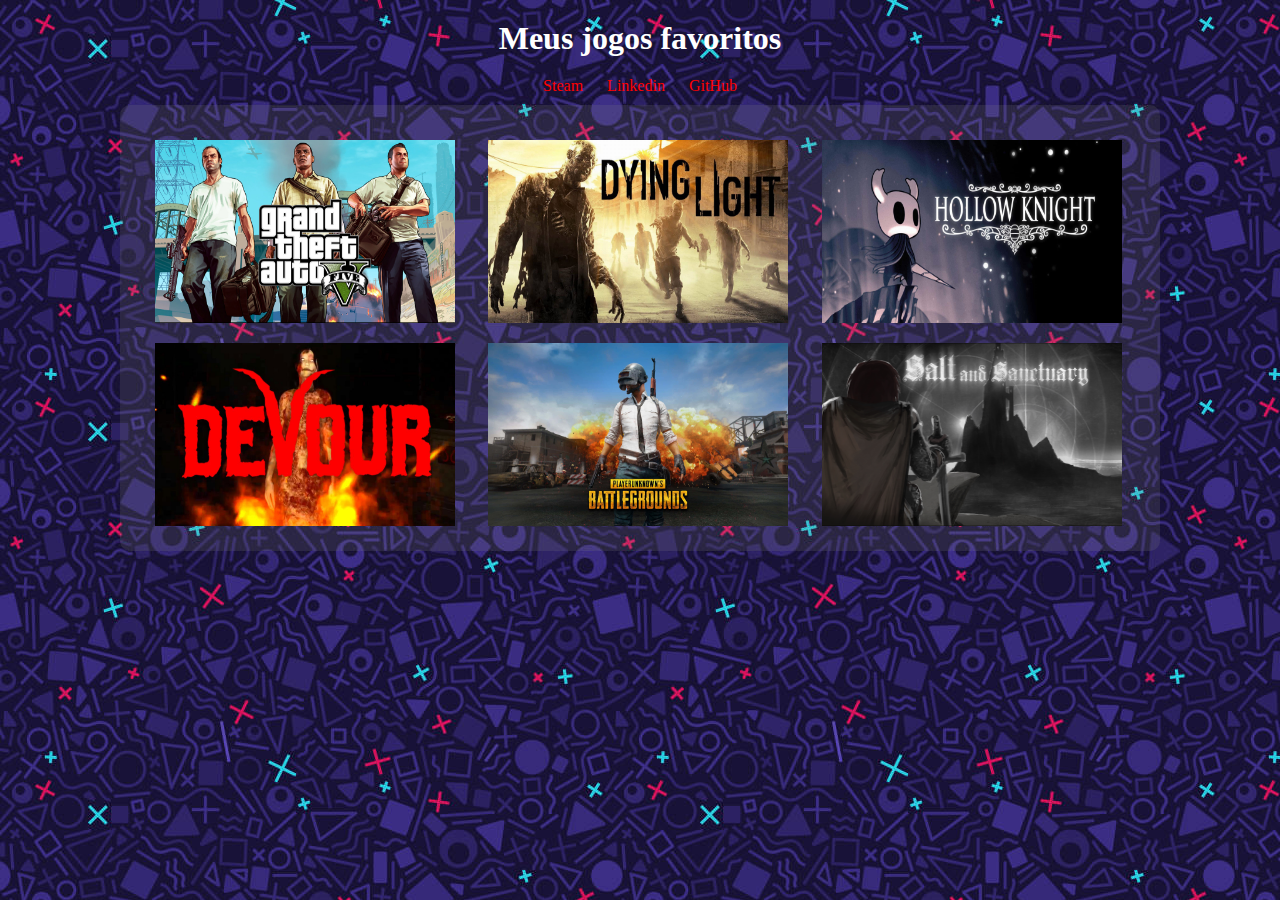
<file: index.html>
<!DOCTYPE html>
<html lang="pt-br">
<head>
    <meta charset="UTF-8">
    <meta name="viewport" content="width=device-width, initial-scale=1.0">
    <title>Meus Jogos Favoritos</title>
    <link rel="stylesheet" href="style.css">
    <link rel="shortcut icon" href="imagens/Icones/computer-game.ico" type="image/x-icon">
</head>
<body>
    <header>
        <h1>Meus jogos favoritos</h1>
    </header>
    <nav>
        <a href="https://steamcommunity.com/profiles/76561199238259301/" target="_blank">Steam</a>
        <a href="https://www.linkedin.com/in/jose-soares27" target="_blank">Linkedin </a>
        <a href="https://github.com/JoseSSF" target="_blank">GitHub</a>
    </nav>
    <main>
        <section>
            <a href="https://store.steampowered.com/app/271590/Grand_Theft_Auto_V/" target="_blank">
                <img src="imagens/Jogos/GTA5.jpg" alt="GTA5">
            </a>
            <a href="https://store.steampowered.com/app/239140/Dying_Light/" target="_blank">
                <img src="imagens/Jogos/DyingLight.jpg" alt="DyingLight">
            </a>
            <a href="https://store.steampowered.com/app/367520/Hollow_Knight/" target="_blank">
                <img src="imagens/Jogos/HollowKnight.jpg" alt="HollowKnight">
            </a>
        </section>
        <section>
            <a href="https://store.steampowered.com/app/1274570/DEVOUR/" target="_blank">
                <img src="imagens/Jogos/Devour.jpg" alt="Devour">
            </a>
            <a href="https://store.steampowered.com/app/578080/PUBG_BATTLEGROUNDS/" target="_blank">
                <img src="imagens/Jogos/PUBG.jpg" alt="PUBG">
            </a>
            <a href="https://store.steampowered.com/app/283640/Salt_and_Sanctuary/" target="_blank">
                <img src="imagens/Jogos/SaltandSanctuary.jpg" alt="Salt and Sanctuary">
            </a>
        </section>
    </main>
</body>
</html>
</file>
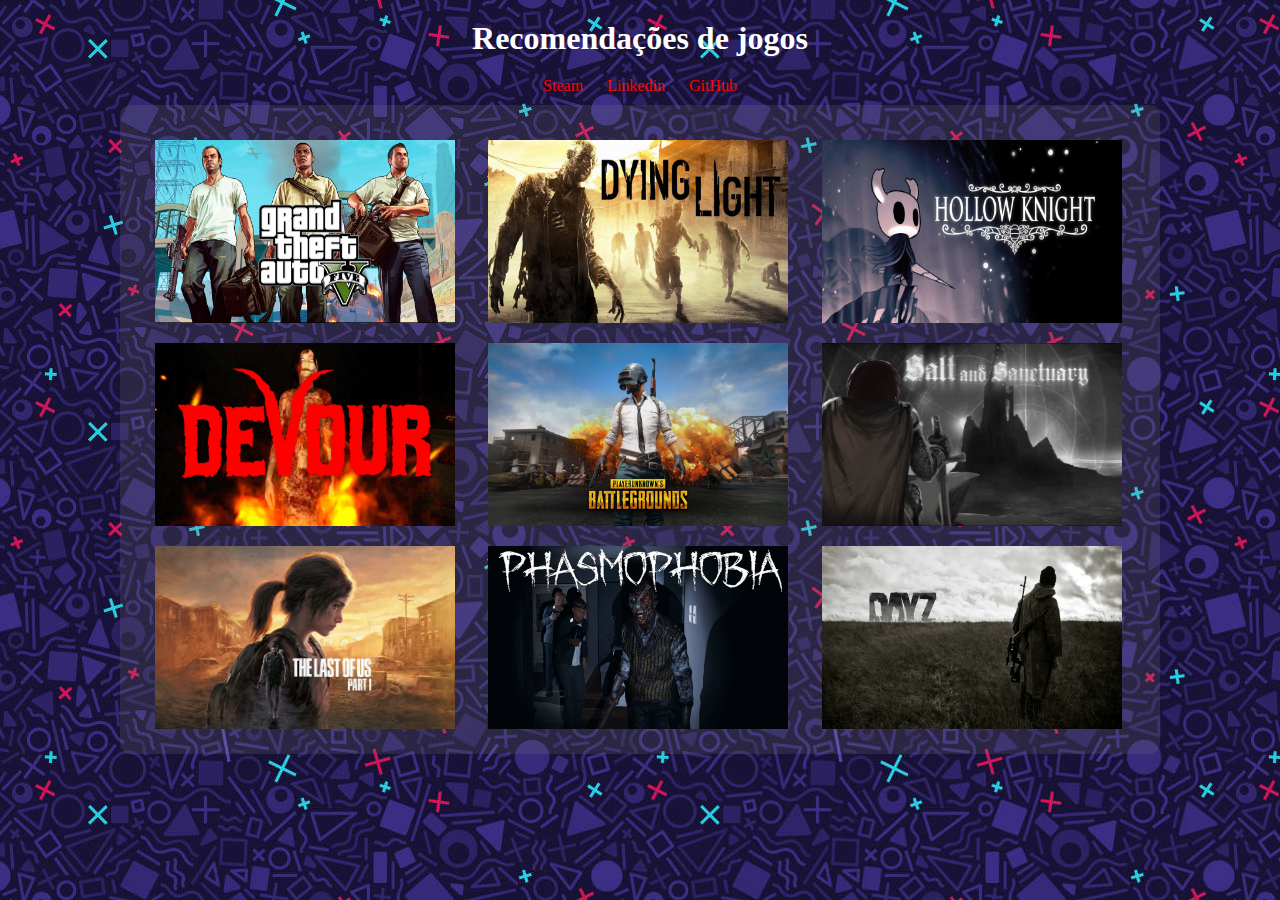
<file: main.html>
<!DOCTYPE html>
<html lang="pt-br">
<head>
    <meta charset="UTF-8">
    <meta name="viewport" content="width=device-width, initial-scale=1.0">
    <title>Recomendações de jogos</title>
    <link rel="stylesheet" href="style.css">
    <link rel="shortcut icon" href="imagens/Icones/computer-game.ico" type="image/x-icon">
</head>
<body>
    <header>
        <h1>Recomendações de jogos</h1>
    </header>
    <nav>
        <a href="https://steamcommunity.com/profiles/76561199238259301/" target="_blank">Steam</a>
        <a href="https://www.linkedin.com/in/jose-soares27" target="_blank">Linkedin </a>
        <a href="https://github.com/JoseSSF" target="_blank">GitHub</a>
    </nav>
    <main>
        <section>
            <a href="https://store.steampowered.com/app/271590/Grand_Theft_Auto_V/" target="_blank">
                <img src="imagens/Jogos/GTA5.jpg" alt="GTA5">
            </a>
            <a href="https://store.steampowered.com/app/239140/Dying_Light/" target="_blank">
                <img src="imagens/Jogos/DyingLight.jpg" alt="DyingLight">
            </a>
            <a href="https://store.steampowered.com/app/367520/Hollow_Knight/" target="_blank">
                <img src="imagens/Jogos/HollowKnight.jpg" alt="HollowKnight">
            </a>
        </section>
        <section>
            <a href="https://store.steampowered.com/app/1274570/DEVOUR/" target="_blank">
                <img src="imagens/Jogos/Devour.jpg" alt="Devour">
            </a>
            <a href="https://store.steampowered.com/app/578080/PUBG_BATTLEGROUNDS/" target="_blank">
                <img src="imagens/Jogos/PUBG.jpg" alt="PUBG">
            </a>
            <a href="https://store.steampowered.com/app/283640/Salt_and_Sanctuary/" target="_blank">
                <img src="imagens/Jogos/SaltandSanctuary.jpg" alt="Salt and Sanctuary">
            </a>
        </section>
        <section>
            <a href="https://store.steampowered.com/app/1888930/The_Last_of_Us_Part_I/" target="_blank">
                <img src="imagens/Jogos/TLOU.jpg" alt="The Last Of Us">
            </a>
            <a href="https://store.steampowered.com/app/739630/Phasmophobia/" target="_blank">
                <img src="imagens/Jogos/Phasmophobia.jpg" alt="Phasmophobia">
            </a>
            <a href="https://store.steampowered.com/app/221100/DayZ/" target="_blank">
                <img src="imagens/Jogos/DayZ.jpg" alt="Day Z">
            </a>
        </section>
    </main>
</body>
</html>
</file>
<file: style.css>
*{
    margin: 0px;
    padding: 0px;
}

body {
    background-image: url(imagens/Wallpapers/Wallpaper-main.jpg);
}

header {
    text-align: center;
    margin: 20px;
}
header h1{
    color: white;
}

nav{
    text-align: center;
    margin-bottom: 10px;
}

nav>a {
    padding: 10px;
    color: red;
    text-decoration: none;
    border-radius: 8px;
    transition-duration: 0.5s;
}
nav a:hover{
    background-color: gray;
    color: darkred;
}

main {
    background-color: rgba(128, 128, 128, 0.185);
    min-width: 300px;
    max-width: 1000px;
    margin: auto;
    padding: 20px;
    border-radius: 10px;
}

section {
    display: flex;
    justify-content: center;
    width: 100%;
}

section >a{
    text-decoration: none;
    width: 100%;
    margin: 10px;
}

img {
    width: 100%;
    max-width: 300px;
    height: 100%;
    padding: 5px;
    transition: transform 0.5s;
}
img:hover{
    transform: scale(1.1);
}
</file>
